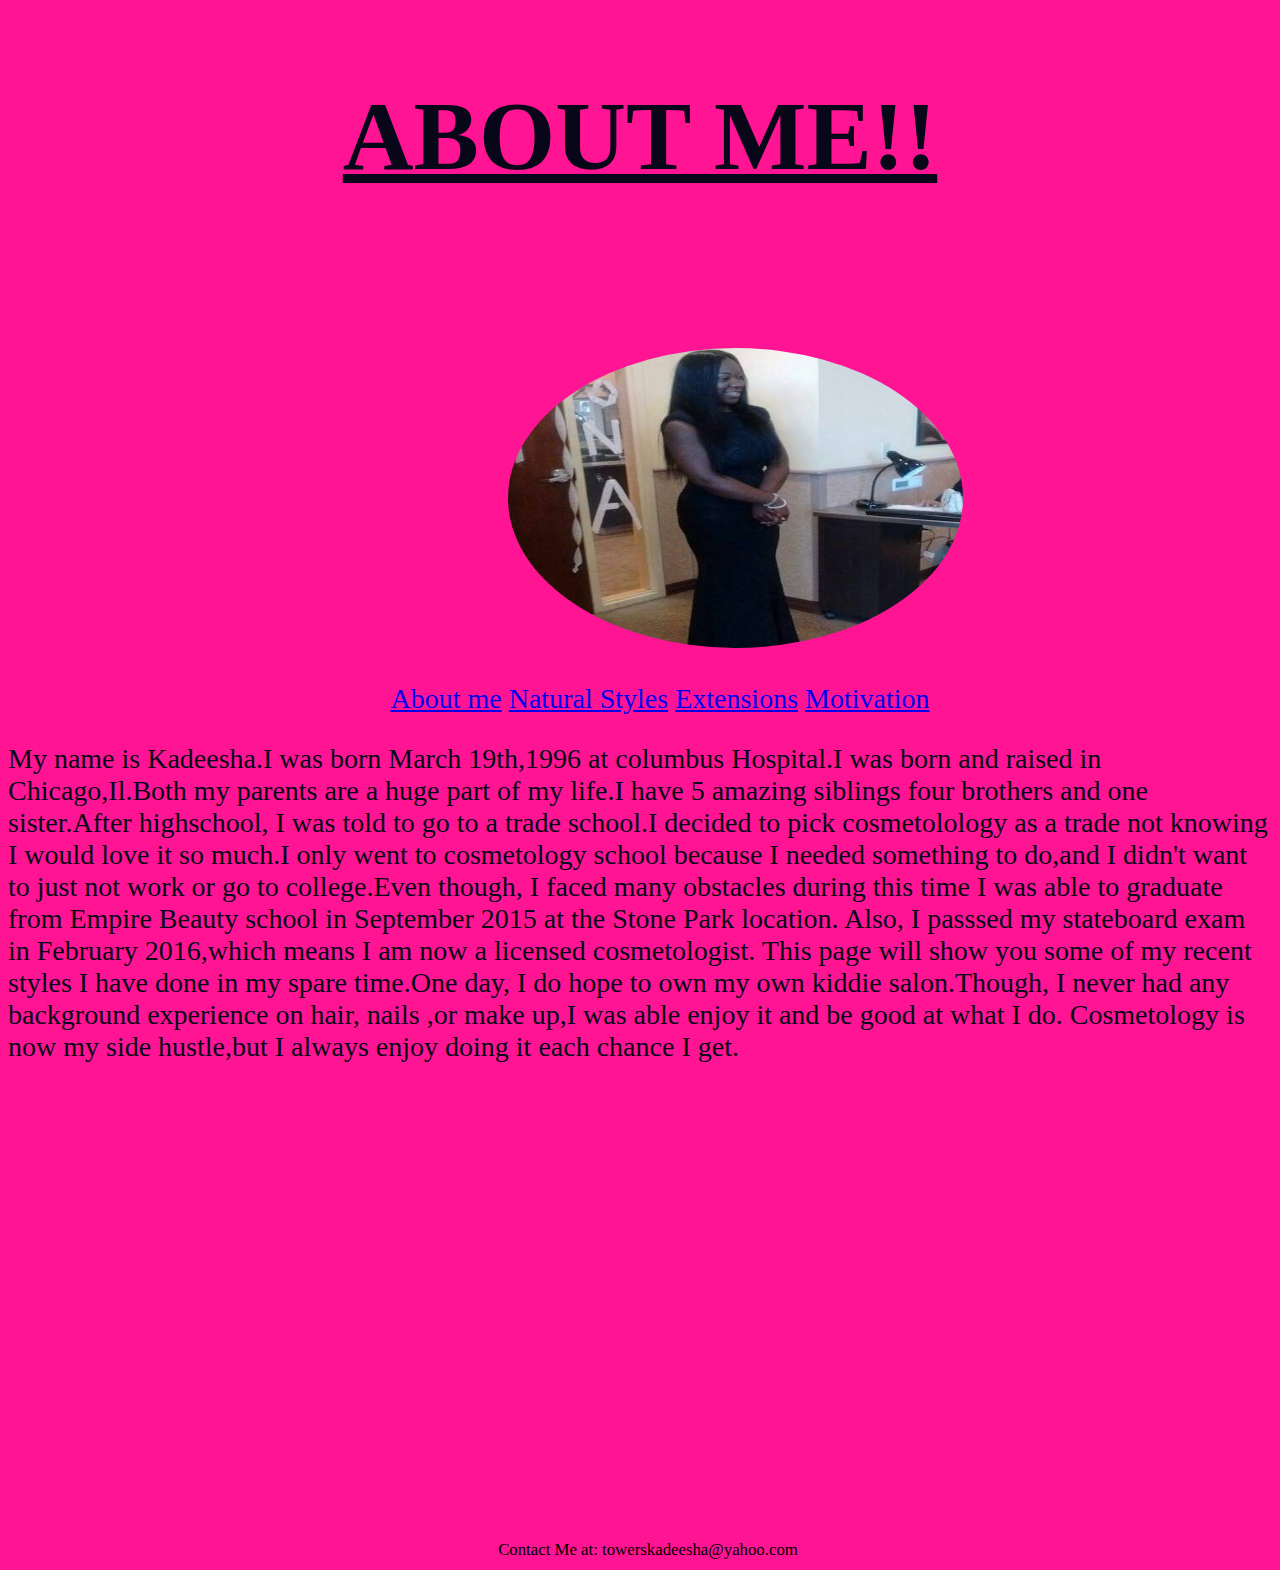
<file: About_me.html>
<!DOCTYPE html>
<html>
<head>
	<title>About Me</title>
 <link rel="stylesheet"type="text/css"href="about.css">
 <h1><u>ABOUT ME!!</u></h1>
 <style> 
<img src="images/me1.jpg"class="image-circle"/>
</style>
</head>
<body>
<div class="container">
<img src="images/me1.jpg" class="image-circle""image-center"style="width:300px;height:300px">
</div> 

<nav>
    <ul>
    	<li><a href="About_me.html">About me</a></li>
    	<li><a href="Natural_Styles.html">Natural Styles</a></li>
    	<li><a href="Extensions.html">Extensions</a></li>
    	<li><a href="Motivation.html">Motivation</a></li>
    </ul>
 </nav>

<p>  My name is Kadeesha.I was born March 19th,1996 at columbus Hospital.I was born and raised in Chicago,Il.Both my parents are a huge part of my life.I have 5 amazing siblings four brothers and one sister.After highschool, I was told to go to a trade school.I decided to pick cosmetolology as a trade not knowing I would love it so much.I only went to cosmetology school because I needed something to do,and I didn't want to just not work or go to college.Even though, I faced many obstacles during this time I was able to graduate from Empire Beauty school in September 2015 at the Stone Park location. Also, I passsed my stateboard exam in February 2016,which means I am now a licensed cosmetologist. This page will show you some of my recent styles I have done in my spare time.One day, I do hope to own my own kiddie salon.Though, I never had any background experience on hair, nails ,or make up,I was able enjoy it and be good at what I do. Cosmetology is now my side hustle,but I always enjoy doing it each chance I get. </p>

<footer>
  Contact Me at: towerskadeesha@yahoo.com</footer>
</body>
</html>
</file>
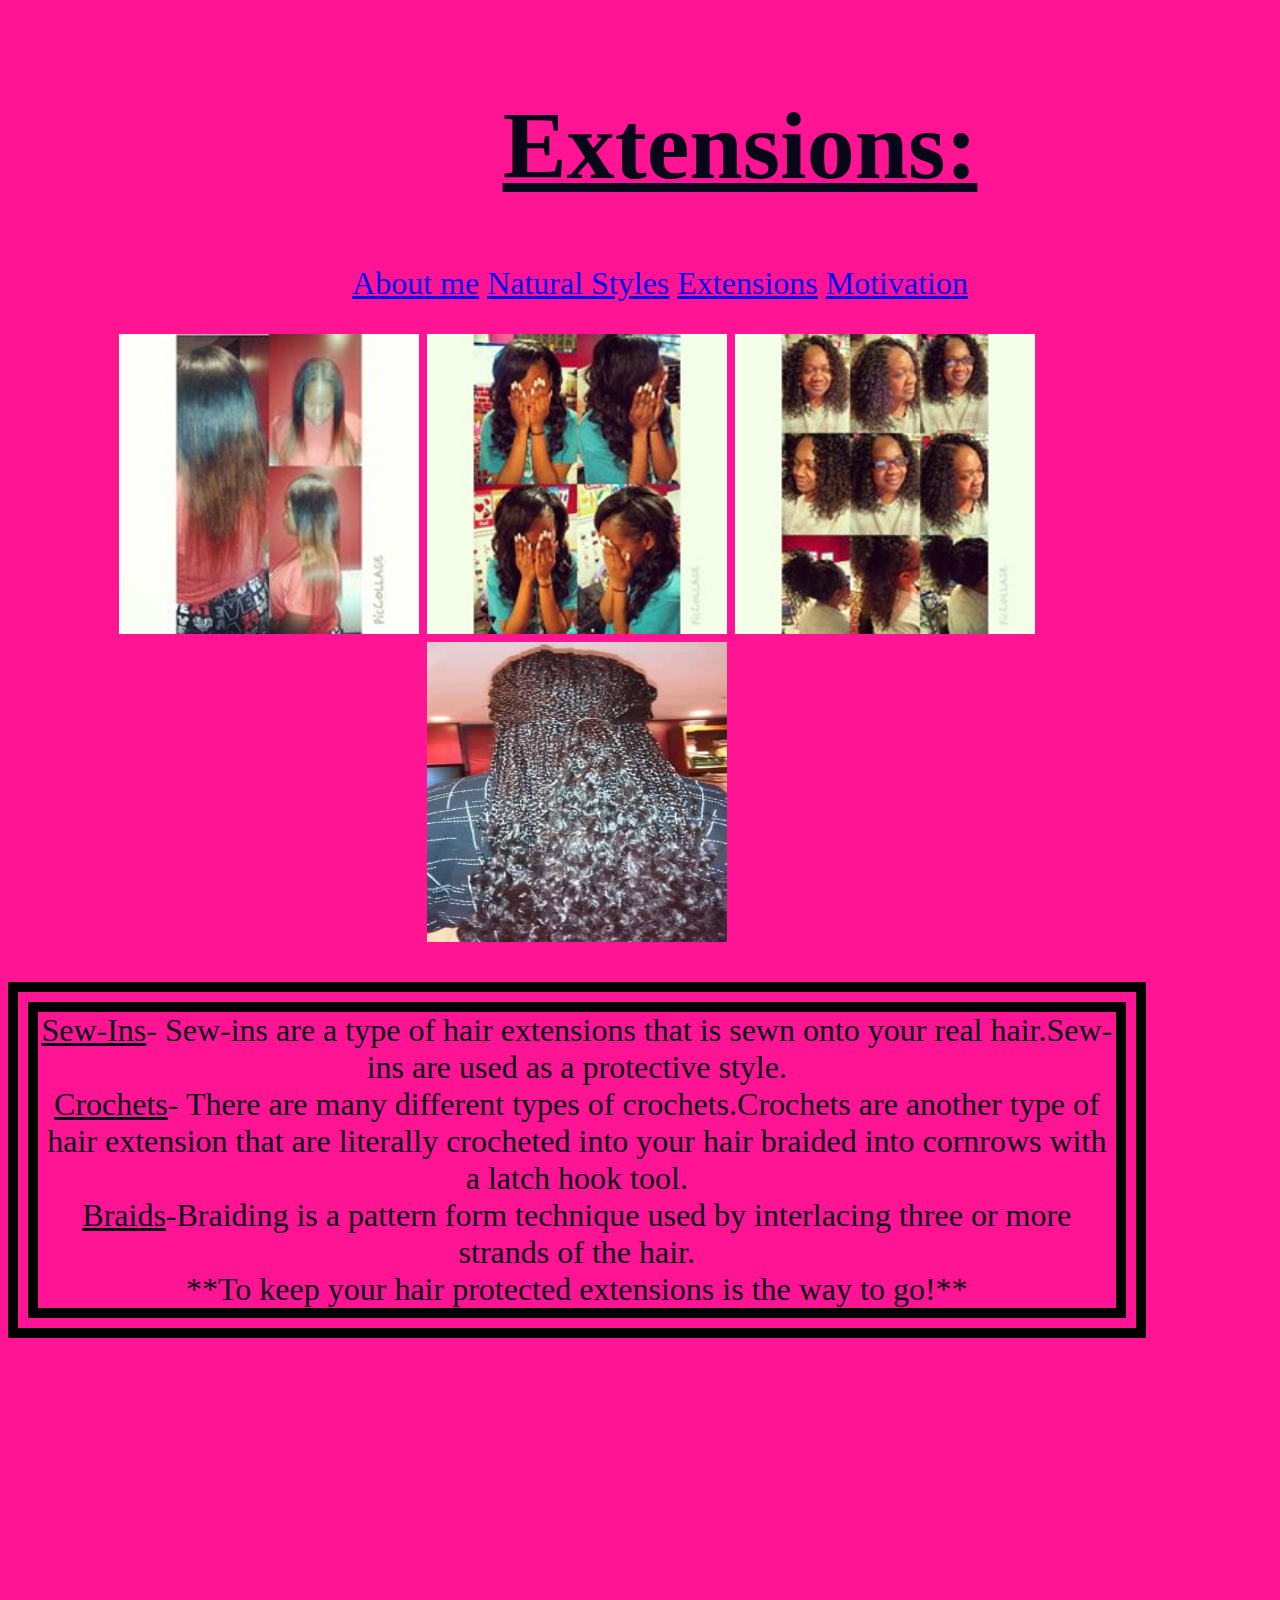
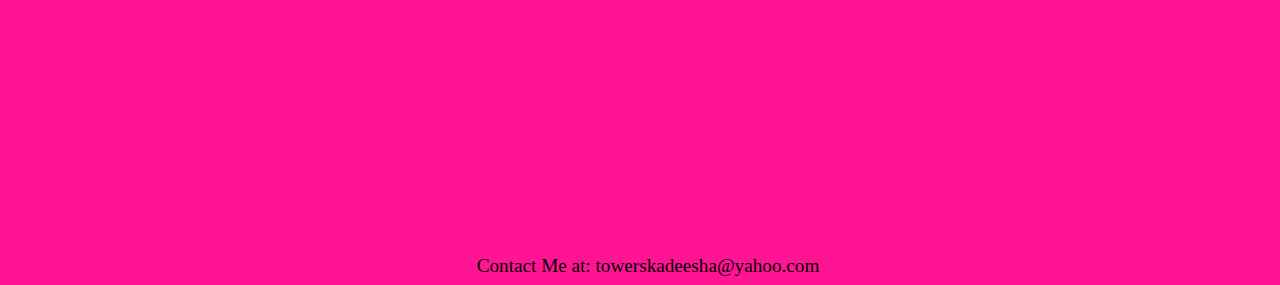
<file: Extensions.html>
<!DOCTYPE html>
<html>
<head>
	<title>Extensions</title>
	<h1><u>Extensions:</u></h1>
<link rel="stylesheet"type="text/css"href="extensions.css">


<nav>
    <ul>
    	<li><a href="About_me.html">About me</a></li>
    	<li><a href="Natural_Styles.html">Natural Styles</a></li>
    	<li><a href="Extensions.html">Extensions</a></li>
    	<li><a href="Motivation.html">Motivation</a></li>
    </ul>
 </nav>

<div class="container">
<img src="images/sewin.jpg"style="width:300px;height:300px">
<img src="images/sidepart.jpg"style="width:300px;height:300px">
<img src="images/crochets.jpg"style="width:300px;height:300px">
<img src="images/braids1.jpg"style="width:300px;height:300px">

	<p><u>Sew-Ins</u>- Sew-ins are a type of hair extensions that is sewn onto your real hair.Sew-ins are used as a protective style.<br>
	<u>Crochets</u>- There are many different types of crochets.Crochets are another type of hair extension that are literally crocheted into your hair braided into cornrows with a latch hook tool.<br>
	<u>Braids</u>-Braiding is a pattern form technique used by interlacing three or more strands of the hair.
	<br>**To keep your hair protected extensions is the way to go!**</p>
<footer>
  Contact Me at: towerskadeesha@yahoo.com
 </footer>
</body>
</html>
</file>
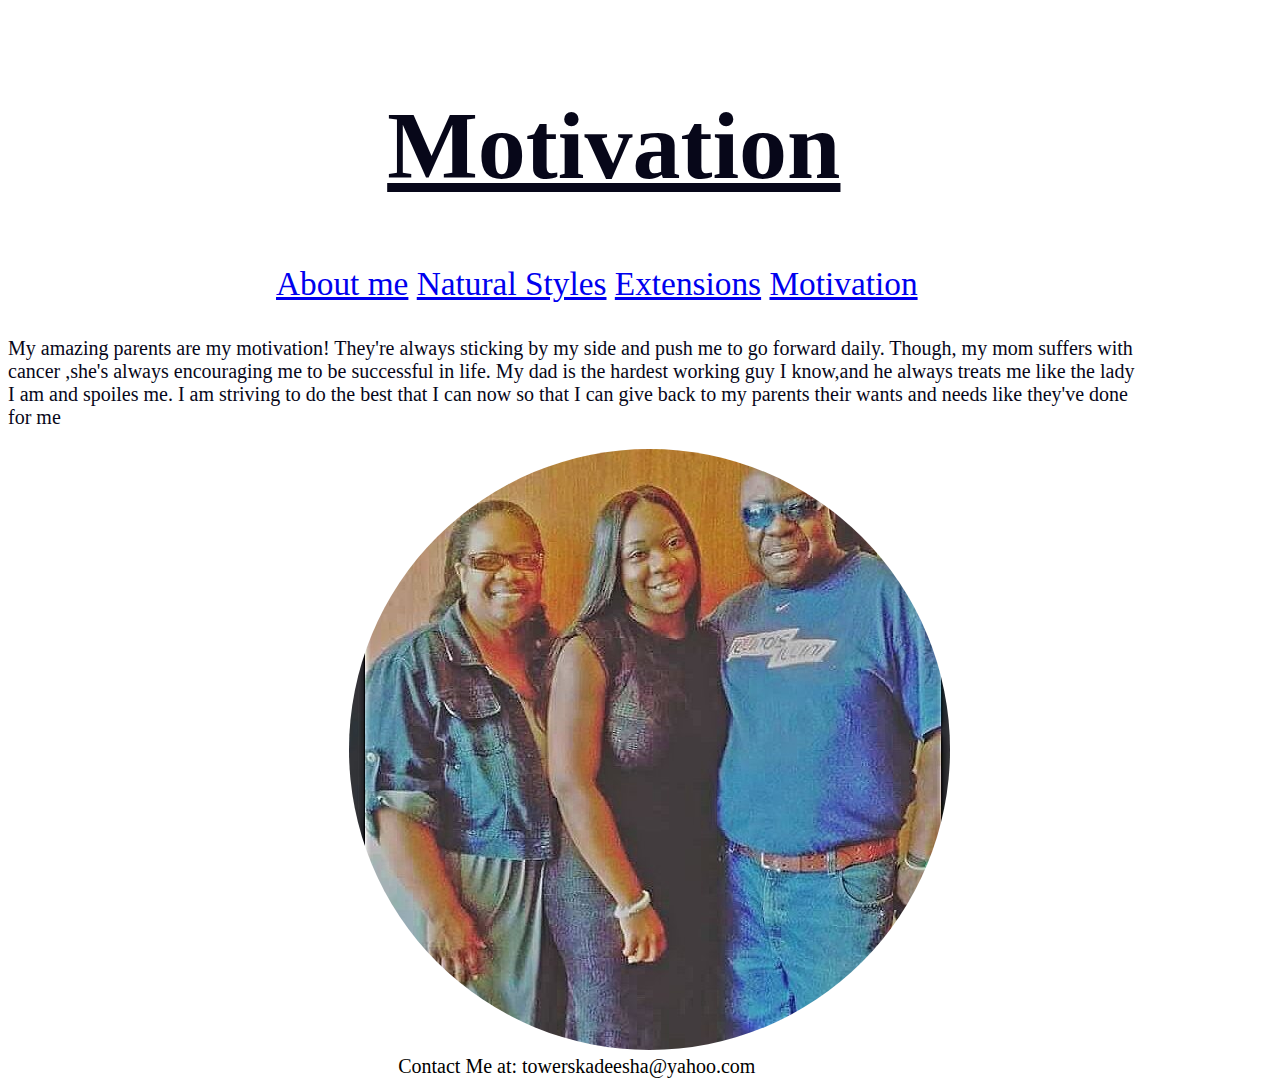
<file: Motivation.html>
<!DOCTYPE html>
<html>
<head>
	<title>Motivation:</title>
 <link rel="stylesheet"type="text/css"href="motivation.css">
 <h1><u>Motivation</u></h1>
 <div class="container">

  <nav>
    <ul>
    	<li><a href="About_me.html">About me</a></li>
    	<li><a href="Natural_Styles.html">Natural Styles</a></li>
    	<li><a href="Extensions.html">Extensions</a></li>
    	<li><a href="Motivation.html">Motivation</a></li>
    </ul>
 </nav>
 <p>My amazing parents are my motivation! They're always sticking by my side and push me to go forward daily. Though, my mom suffers with cancer ,she's always encouraging me to be successful in life. My dad is the hardest working guy I know,and he always treats me like the lady I am and spoiles me. I am striving to do the best that I can now so that I can give back to my parents their wants and needs like they've done for me </p>

<img src="images/Parents.jpg"class="image-circle""centerimage"/>

 
</head>
<body>
<br>
<footer>
  Contact Me at: towerskadeesha@yahoo.com</footer>
</body>
</div>
</html>
</file>
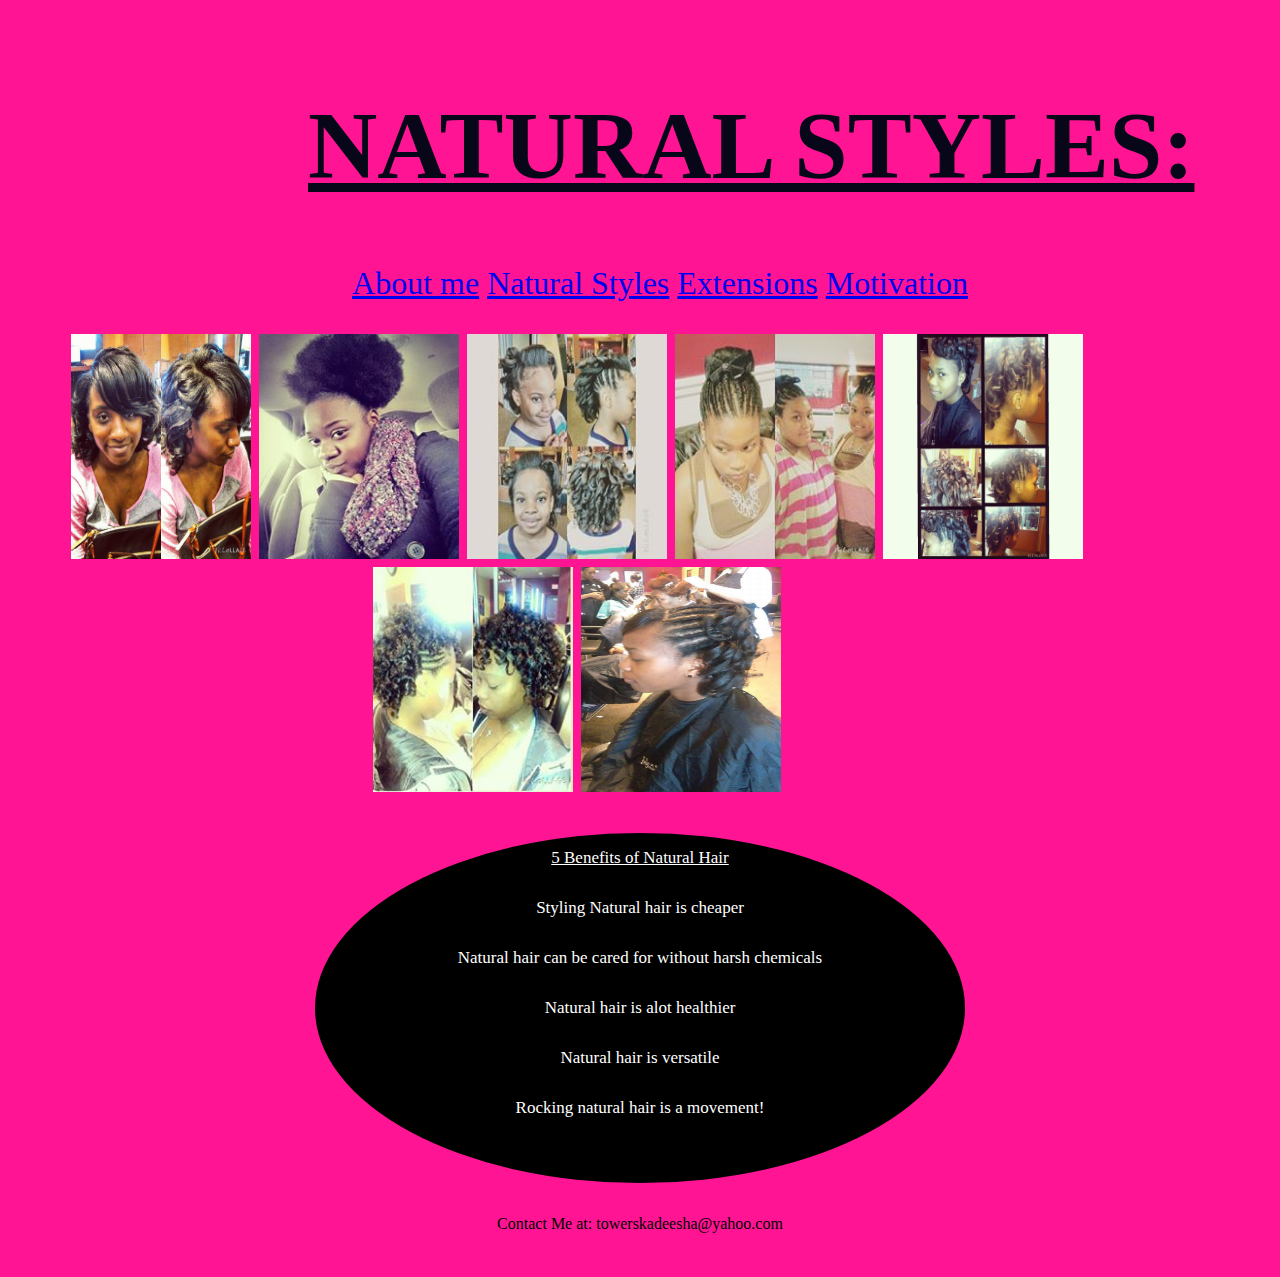
<file: Natural_Styles.html>
<!DOCTYPE html>
<html>
<head>
	<title>Natural Styles</title>
<link rel="stylesheet"type="text/css"href="natural.css">
</head>
<body>
<h1><u>NATURAL STYLES:</u></h1>
<nav>
    <ul>
    	<li><a href="About_me.html">About me</a></li>
    	<li><a href="Natural_Styles.html">Natural Styles</a></li>
    	<li><a href="Extensions.html">Extensions</a></li>
    	<li><a href="Motivation.html">Motivation</a></li>
    </ul>
 </nav>
<div>
<div class="container">
<img src="images/flatiron.jpg"style="width:180px;height:225px">
<img src="images/puffball.jpg"style="width:200px;height:225px">
<img src="images/mohawk.jpg"style="width:200px;height:225px">
<img src="images/twist.jpg"style="width:200px;height:225px">
<img src="images/natural.jpg"style="width:200px;height:225px">
<img src="images/rodset.jpg"style="width:200px;height:225px">
<img src="images/curls.jpg"style="width:200px;height:225px">
</div>
<div class="circle">
<u> 5 Benefits of Natural Hair </u> <br> 
	<li>Styling Natural hair is cheaper</li><br>
	<li>Natural hair can be cared for without harsh chemicals</li><br>
	<li>Natural hair is alot healthier</li><br>
	<li>Natural hair is versatile</li><br>
	<li>Rocking natural hair is a movement!</li><br>
	</div>
</div>
<p>
<footer>
  Contact Me at: towerskadeesha@yahoo.com
 </footer>
 </p>
</body>
</html>
</file>
<file: about.css>
body {
   background-color:#FF1493;
   color: #070719;
   font-family: broadway;
   font-size: 175%;
}


.container {
	width: 90%;
	margin: 100 auto;

}

.image-circle {
  border-radius:  80%;
  margin-left: 500px;
  margin-top:90px;

}

img {
	margin-left: 400%;
	margin-right: 560%;
	margin-top: 50px;
	width: 40%;
	height: 300px;

}

h1 {
    font-size: 350%;
    margin-top: 80px;
    text-align: center;
}

li{
	display: inline;
	text-align: center;
}

nav{
	text-align: center;
}

footer {
	position: absolute;
	margin-top: 70%;
	top:150%;
    margin-top: 50%;
	top:100%;
	height: 30px;
	width: 100%;
	color: #000000;
	text-align: center;
	font-size: 60%;

}
</file>
<file: extensions.css>
body {
   background-color:#FF1493;
   color: #070719;
   font-family: broadway;
   font-size: 200%

}

.container {
  width: 90%;
  margin: 100 auto;
  text-align: center;

}

 h1 {
    text-align:center;
    font-size: 350%;
    margin-left: 200px;
    font-size: 300%;
    margin-top: 90px;
   
   }

p{
  border:30px solid black;
  border-style: double;
}

li{
  display: inline;
  text-align: center;
} 

nav{
  text-align: center;
}   

footer {
  position: absolute;
  margin-top: 50%;
  top:135%;
  height: 30px;
  width: 100%;
  color: #000000;
  text-align: center;
  font-size: 60%;

}
</file>
<file: motivation.css>
body {
   background-color:#FFFFFF ;
   color: #070719;
   font-family: broadway;
   font-size: 200%;
 }

   h1 {
    text-align-:center;
    margin-left: 30%;
    font-size: 350%;
    font-size: 300%;
    margin-top: 90px;
   
   }
   .container {
  width: 90%;
  font-size: 15pt;
}

  .image-circle {
  border-radius:  85%;
  margin:0 0 0 30%;
 }

 li{
	display: inline;
	text-align: center;

}

nav{
	font-size: 25pt;
	text-align: center;
}

footer{
	color: #000000;
	font-size: 15pt;
	text-align: center;
}
</file>
<file: natural.css>
body {
   background-color:#FF1493;
   color: #070719;
   font-family: broadway;
   font-size: 200%

}

.container {
	width: 90%;
	margin: 100 auto;
	text-align: center;

}

   h1 {
    text-align-:center;
    font-size: 340%;
  	margin-left: 300px;
    font-size: 300%;
    margin-top: 90px;

}
  
.circle {
width:650px;
height:350px;
border-radius:80%;
font-size:17px;
color:#fff;
line-height: 50px;
text-align:center;
margin-top: 33px;
background:#000;
margin-right: auto;
margin-left: auto;

}

li{
	display: inline;
	text-align: center;
}

ul{
	style= list-style-type:none
}

nav{
	text-align: center;
}
footer {
	bottom: 0;
	height: 30px;
	width: 100%;
	color: #000000;
	text-align: center;
	font-size: 50%;

}
</file>
